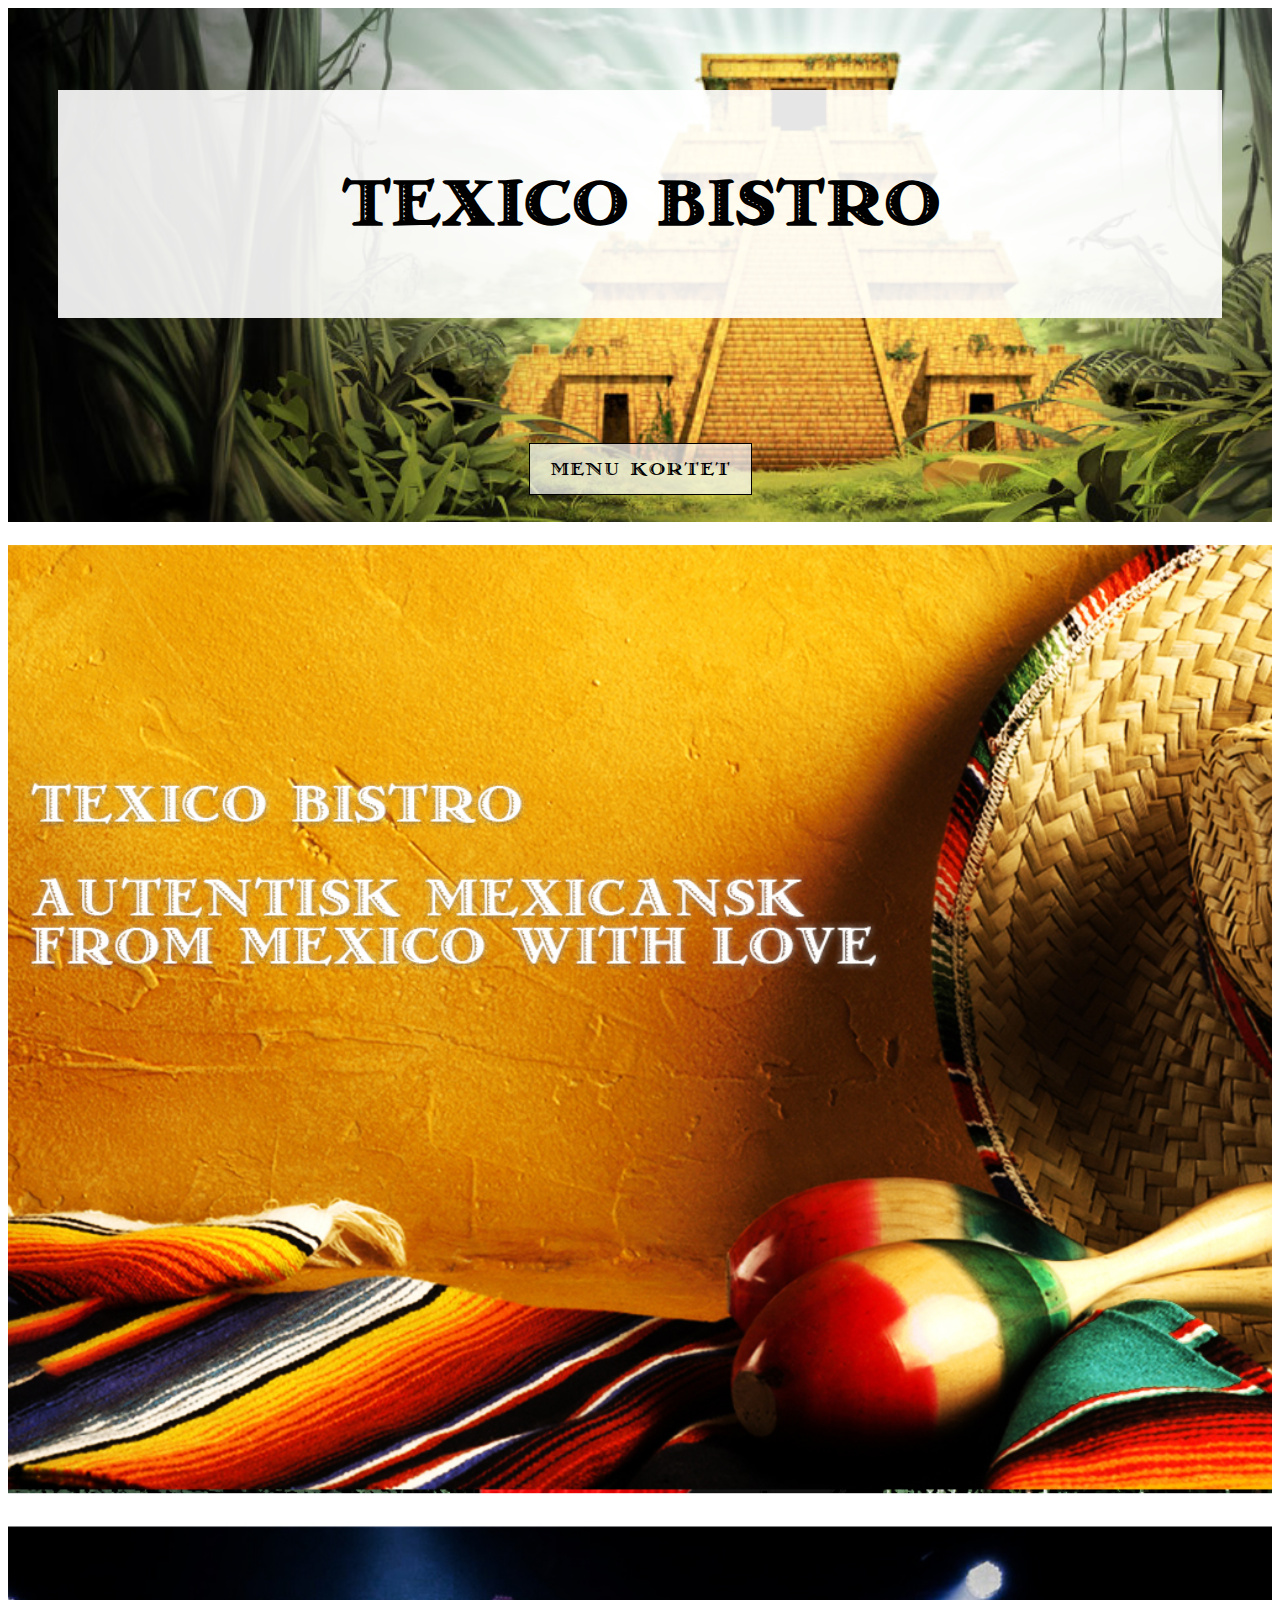
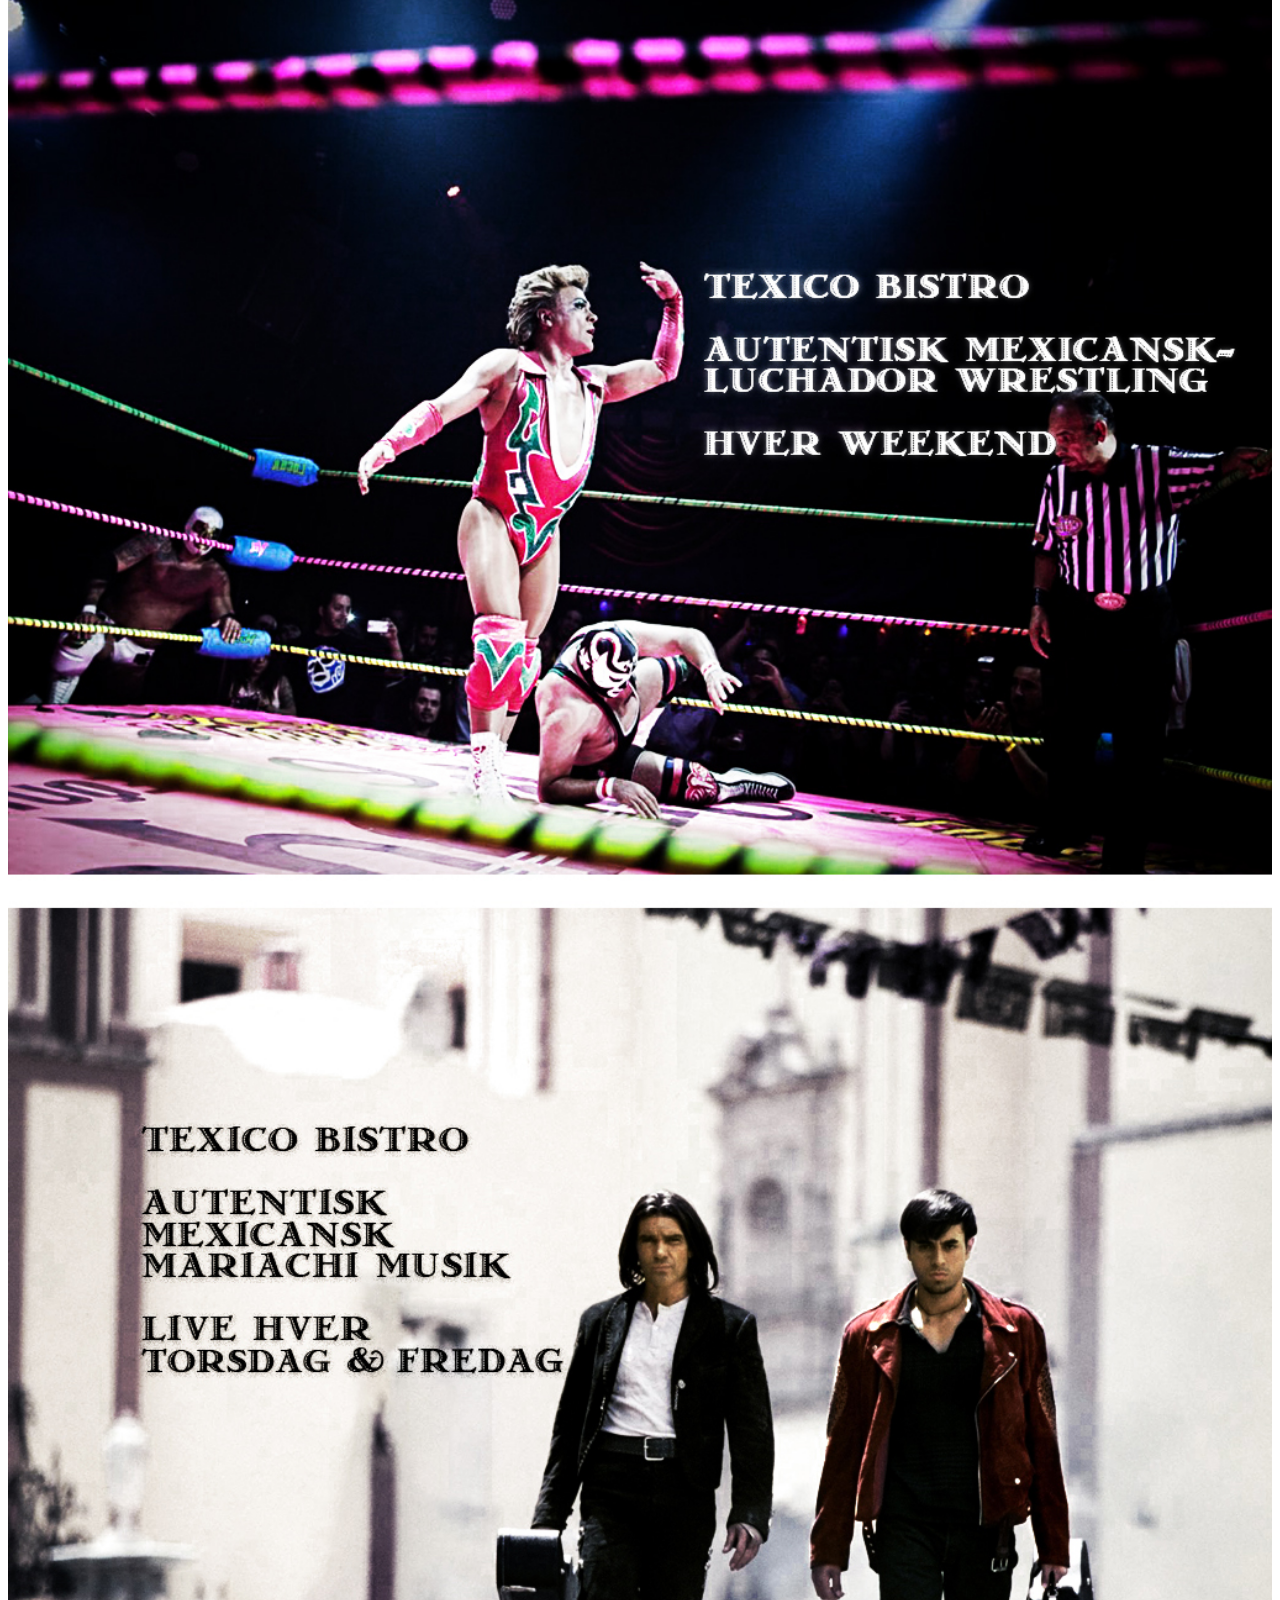
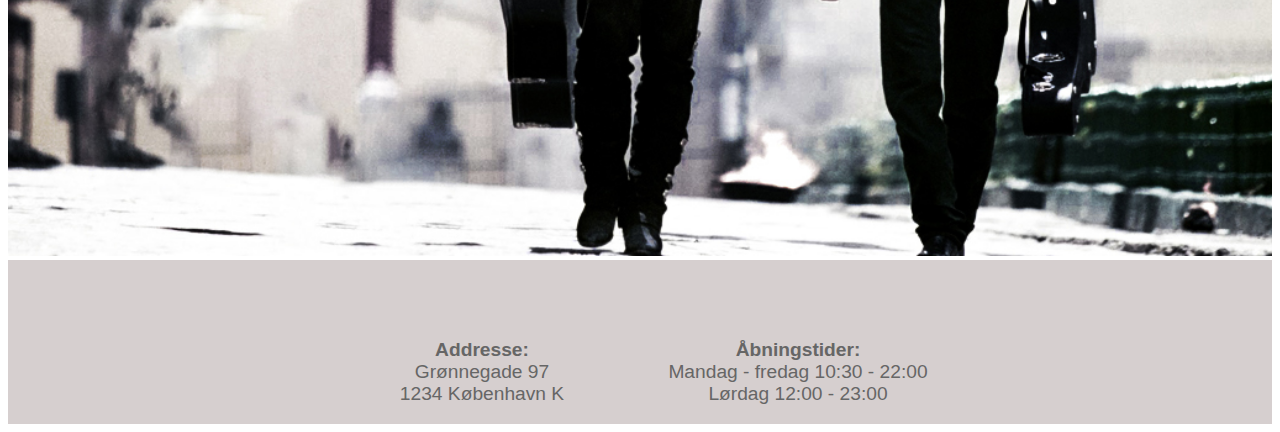
<file: projekthjemmeside/index.html>
<!DOCTYPE html>
<html lang="en">

<head>
    <meta charset="UTF-8">
    <meta name="viewport" content="width=device-width, initial-scale=1.0">
    <meta http-equiv="X-UA-Compatible" content="ie=edge">
    <link rel="icon" type="image/png" sizes="32x32" href="imgs/mexico-flag-icon-32.png">
    <link rel="icon" type="image/png" sizes="16x16" href="imgs/mexico-flag-icon-16.png">
    <link rel="stylesheet" href="style2.css">
    <title> Texico </title>
</head>

<body>
    <header>

        <h1>Texico Bistro</h1>
        <img id="logo" src="imgs/logo.png" alt="logo">




        <!-- NAVIGATION -->

        <nav>
            <button id="hoved-menu">Menu Kortet</button>

        </nav>

        <!-- NAVIGATION END -->
        <script>
            document.querySelector("#hoved-menu").addEventListener("click", goToForside);

            function goToForside() {
                location.href = "menukort.html";
            }
        </script>

    </header>

    <section id="forsidebillede">
        <section id="splash">
            <picture>
                <source media="(min-width: 1920px)" srcset="imgs/forside/forside.jpg">



                <source media="(min-width: 1024px)" srcset="imgs/forside/tablet_landscapes.jpg">



                <source media="(min-width: 768px)" srcset="imgs/forside/tablet_portraits.jpg">



                <source media="(min-width: 627px)" srcset="imgs/forside/mobile_landscapes.jpg">



                <img src="imgs/forside/mobile_portraits.jpg" alt="mobilhaha1">

            </picture>
        </section>
    </section>


    <button id="forsideKnap">Menukort</button>
    <button id="forsideKontakt">Kontakt os  </button>
    <button id="forsideGalleri">Galleri</button>

    <script>
        document.querySelector("#forsideKnap").addEventListener("click", goToForside);

        function goToForside() {
            location.href = "menukort.html";
        }
        document.querySelector("#forsideKontakt").addEventListener("click", goToKontakt);

        function goToKontakt() {
            location.href = "index.html";
        }
    </script>

    <footer>

        <div class="information">

            <p class="adress"><b>Addresse:</b><br> Grønnegade 97<br> 1234 København K</p>

            <p class="schedule"><b>Åbningstider:</b><br> Mandag - fredag 10:30 - 22:00 <br>Lørdag 12:00 - 23:00</p>

        </div>

    </footer>
</body>

</html>
</file>
<file: projekthjemmeside/style2.css>
@font-face {
    font-family: 'Matador';
    src: url('Matador.woff2') format('woff2'),
    url('Matador.woff') format('woff');
    font-weight: normal;
    font-style: normal;
}

#splash img {
    width: 100%;
}

#forsideKnap {
    position: fixed;
    left: 580px;
    margin-top: 515px;
    font-size: 0.9em;

    font-family: 'Matador', sans-serif;

    padding: 15px 30px 15px 30px;

    background-color: rgba(255, 255, 255, 0.7);

    border: 1px solid black;

    text-transform: uppercase;

    font-weight: 400;

    letter-spacing: 1px;
}

#forsideKnap:hover {
    background-color: #ffd439;
    cursor: pointer;
}

#forsideKontakt {
    position: fixed;
    left: 570px;
    margin-top: 595px;
    font-size: 0.9em;

    font-family: 'Matador', sans-serif;

    padding: 15px 30px 15px 30px;

    background-color: rgba(255, 255, 255, 0.7);

    border: 1px solid black;

    text-transform: uppercase;

    font-weight: 400;

    letter-spacing: 1px;
}

#forsideKontakt:hover {
    background-color: #f72215;
    cursor: pointer;
}

#forsideGalleri {
    position: fixed;
    left: 600px;
    margin-top: 675px;
    font-size: 0.9em;

    font-family: 'Matador', sans-serif;

    padding: 15px 30px 15px 30px;

    background-color: rgba(255, 255, 255, 0.7);

    border: 1px solid black;

    text-transform: uppercase;

    font-weight: 400;

    letter-spacing: 1px;
}

#forsideGalleri:hover {
    background-color: #a0c405;
    cursor: pointer;
}

header {

    grid-column-end: span 6;

    padding: 50px;

    background-image: url(imgs/aztec_idols_slot_bg.jpg);

    background-size: cover;

    background-attachment: fixed;

    background-size: 1600px;

    background-repeat: no-repeat;



}



header h1 {

    color: black;

    text-align: center;

    background-color: rgba(255, 255, 255, 0.9);

    padding: 80px 40px 80px 40px;

    font-size: 3em;

    font-family: 'Matador', serif;

    text-transform: uppercase;

}

header img {
    float: right;
    width: 225px;
    height: 225px;
    position: relative;
    right: 110px;
    top: -280px;
}

nav {

    text-align: center;

    margin-top: 125px;
    position: relative;
    top: 50%;

}



nav button {

    font-size: 0.9em;

    font-family: 'Matador', sans-serif;

    padding: 15px 20px 15px 20px;

    background-color: rgba(255, 255, 255, 0.7);

    border: 1px solid black;

    text-transform: uppercase;

    font-weight: 400;

    letter-spacing: 1px;


}



nav button:hover {

    background-color: #1cb0d4;
    cursor: pointer;

}

@media screen and (max-width: 1308px) {
    #logo {
        display: none;
    }
}

@media screen and (max-width: 480px) {
    header img {

        background-size: cover;

        background-attachment: fixed;

        background-size: 480px;

        background-repeat: no-repeat;


    }
}

footer {

    background: #d6cfcf;

    grid-column-end: span 6;

    text-align: center;


}

footer .information {

    display: grid;

    grid-template-columns: repeat(4, 1fr);

    padding-top: 60px;

}



footer .adress {

    grid-column-start: 2;

    color: #666666;

    font-family: sans-serif;
    font-size: 1.2em;

}



footer .schedule {

    grid-column-start: 3;

    color: #666666;

    font-family: sans-serif;

    font-size: 1.2em;

}
</file>
